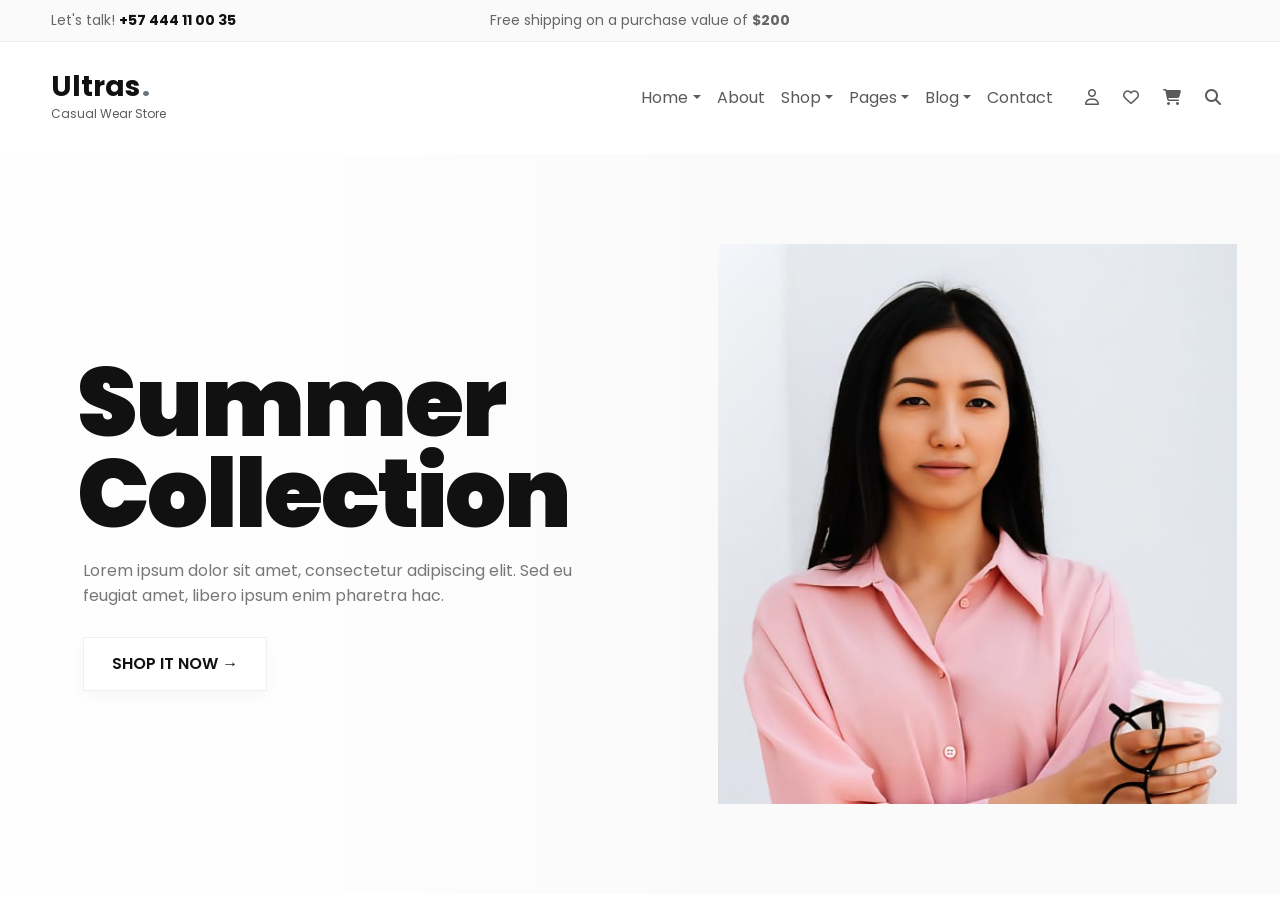
<file: index.html>
<!DOCTYPE html>
<html lang="en">
<head>
  <meta charset="UTF-8">
  <meta name="viewport" content="width=device-width, initial-scale=1.0">
  <meta name="author" content="Samuel Sánchez">
  <meta name="description" content="Ultras. Casual Wear Store - Summer Collection">
  <title>Ultras. Casual Wear Store</title>

  <!-- Bootstrap -->
  <link href="https://cdn.jsdelivr.net/npm/bootstrap@5.3.0/dist/css/bootstrap.min.css" rel="stylesheet">

  <!-- Iconos -->
  <link rel="stylesheet" href="https://cdnjs.cloudflare.com/ajax/libs/font-awesome/6.5.0/css/all.min.css">

  <!-- Fuente: Poppins (para tipografía similar al demo) -->
  <link href="https://fonts.googleapis.com/css2?family=Poppins:wght@300;400;600;700;900&display=swap" rel="stylesheet">

  <!-- Estilos personalizados -->
  <link rel="stylesheet" href="css/styles.css">
</head>

<body>
  <!-- HEADER SUPERIOR -->
  <header class="header-top">
    <div class="header-container">
      <span class="header-top__contact">
        Let's talk! <strong>+57 444 11 00 35</strong>
      </span>
      <span class="header-top__info">
        Free shipping on a purchase value of <strong>$200</strong>
      </span>
    </div>
  </header>

  <!-- NAVBAR PRINCIPAL -->
  <nav class="navbar navbar-expand-lg navbar-light bg-white">
    <div class="container nav-inner">
      <a class="navbar-brand brand-block" href="#">
        <div class="logo">
          <h3 class="logo-title fw-bold m-0">Ultras<span class="dot text-secondary">.</span></h3>
          <div class="logo-sub text-muted small">Casual Wear Store</div>
        </div>
      </a>

      <button class="navbar-toggler" type="button" data-bs-toggle="collapse" data-bs-target="#navbarNav" aria-controls="navbarNav" aria-expanded="false" aria-label="Toggle navigation">
        <span class="navbar-toggler-icon"></span>
      </button>

      <div class="collapse navbar-collapse justify-content-end align-items-center" id="navbarNav">
        <ul class="navbar-nav align-items-center">
          <li class="nav-item dropdown">
            <a class="nav-link dropdown-toggle" href="#" id="homeDropdown" role="button" data-bs-toggle="dropdown" aria-expanded="false">Home</a>
            <ul class="dropdown-menu" aria-labelledby="homeDropdown">
              <li><a class="dropdown-item" href="#">Main</a></li>
              <li><a class="dropdown-item" href="#">Minimal</a></li>
            </ul>
          </li>

          <li class="nav-item"><a class="nav-link" href="#">About</a></li>

          <li class="nav-item dropdown">
            <a class="nav-link dropdown-toggle" href="#" id="shopDropdown" role="button" data-bs-toggle="dropdown" aria-expanded="false">Shop</a>
            <ul class="dropdown-menu" aria-labelledby="shopDropdown">
              <li><a class="dropdown-item" href="#">Products</a></li>
              <li><a class="dropdown-item" href="#">Categories</a></li>
            </ul>
          </li>

          <li class="nav-item dropdown">
            <a class="nav-link dropdown-toggle" href="#" id="pagesDropdown" role="button" data-bs-toggle="dropdown" aria-expanded="false">Pages</a>
            <ul class="dropdown-menu" aria-labelledby="pagesDropdown">
              <li><a class="dropdown-item" href="#">Login</a></li>
              <li><a class="dropdown-item" href="#">Register</a></li>
            </ul>
          </li>

          <li class="nav-item dropdown">
            <a class="nav-link dropdown-toggle" href="#" id="blogDropdown" role="button" data-bs-toggle="dropdown" aria-expanded="false">Blog</a>
            <ul class="dropdown-menu" aria-labelledby="blogDropdown">
              <li><a class="dropdown-item" href="#">Latest</a></li>
              <li><a class="dropdown-item" href="#">Trends</a></li>
            </ul>
          </li>

          <li class="nav-item"><a class="nav-link" href="#">Contact</a></li>

          <!-- Iconos derecha -->
          <li class="nav-item ms-3"><a class="nav-link" href="#"><i class="fa-regular fa-user"></i></a></li>
          <li class="nav-item ms-2"><a class="nav-link" href="#"><i class="fa-regular fa-heart"></i></a></li>
          <li class="nav-item ms-2"><a class="nav-link" href="#"><i class="fa-solid fa-cart-shopping"></i></a></li>
          <li class="nav-item ms-2"><a class="nav-link" href="#"><i class="fa-solid fa-magnifying-glass"></i></a></li>
        </ul>
      </div>
    </div>
  </nav>

  <!-- HERO SECTION (imagen COMO FONDO detrás del texto) -->
  <section class="hero">
    <div class="hero-inner container">
      <div class="hero-text">
        <h1 class="hero-title">Summer<br>Collection</h1>
        <p class="hero-desc">
          Lorem ipsum dolor sit amet, consectetur adipiscing elit. Sed eu feugiat amet, libero ipsum enim pharetra hac.
        </p>
        <a class="btn-cta" href="#">SHOP IT NOW →</a>
      </div>

      <!-- elemento vacío cuya imagen se aplica desde CSS como background -->
      <div class="hero-visual" aria-hidden="true"></div>
    </div>
  </section>

  <!-- Bootstrap JS -->
  <script src="https://cdn.jsdelivr.net/npm/bootstrap@5.3.0/dist/js/bootstrap.bundle.min.js"></script>
</body>
</html>
</file>
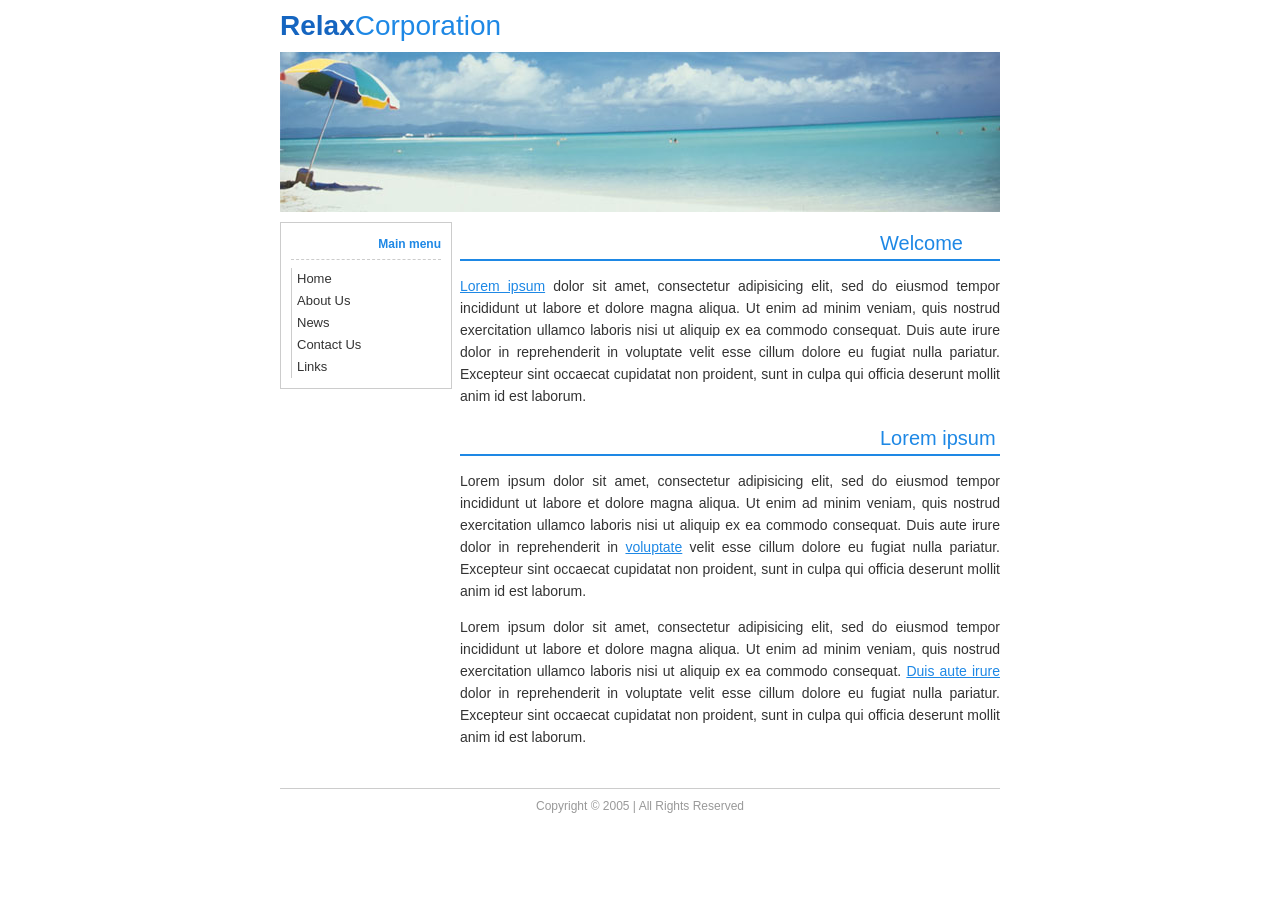
<file: Examen 1 Css/index.html>
<!DOCTYPE html>
<html>
  <head>
    <meta charset="utf-8">
    <title>Relax Corporation</title>
    <link href="css.css" rel="stylesheet" type="text/css" />
  </head>
  <body>
    <div id="main">
      <div id="top-nav">
        <b>Relax</b>Corporation
      </div>

      <div id="header">
        <img src="images/header.jpg" alt="Relax header" width="720" height="160" />
      </div>

      <div id="navigation">
        <a href="#">Home</a>
        <a href="#">About Us</a>
        <a href="#">News</a>
        <a href="#">Contact Us</a>
        <a href="#">Links</a>
      </div>

      <div id="content">
        <h1>Welcome</h1>
        <p>
          <a href="#">Lorem ipsum</a> dolor sit amet, consectetur adipisicing elit, 
          sed do eiusmod tempor incididunt ut labore et dolore magna aliqua. Ut enim 
          ad minim veniam, quis nostrud exercitation ullamco laboris nisi ut aliquip 
          ex ea commodo consequat. Duis aute irure dolor in reprehenderit in voluptate 
          velit esse cillum dolore eu fugiat nulla pariatur. Excepteur sint occaecat 
          cupidatat non proident, sunt in culpa qui officia deserunt mollit anim id 
          est laborum.
        </p>

        <h1>Lorem ipsum</h1>
        <p>
          Lorem ipsum dolor sit amet, consectetur adipisicing elit, sed do eiusmod 
          tempor incididunt ut labore et dolore magna aliqua. Ut enim ad minim veniam, 
          quis nostrud exercitation ullamco laboris nisi ut aliquip ex ea commodo 
          consequat. Duis aute irure dolor in reprehenderit in 
          <a href="#">voluptate</a> velit esse cillum dolore eu fugiat nulla pariatur. 
          Excepteur sint occaecat cupidatat non proident, sunt in culpa qui officia 
          deserunt mollit anim id est laborum.
        </p>

        <p>
          Lorem ipsum dolor sit amet, consectetur adipisicing elit, sed do eiusmod 
          tempor incididunt ut labore et dolore magna aliqua. Ut enim ad minim veniam, 
          quis nostrud exercitation ullamco laboris nisi ut aliquip ex ea commodo 
          consequat. <a href="#">Duis aute irure</a> dolor in reprehenderit in voluptate 
          velit esse cillum dolore eu fugiat nulla pariatur. Excepteur sint occaecat 
          cupidatat non proident, sunt in culpa qui officia deserunt mollit anim id 
          est laborum.
        </p>
      </div>

      <div id="footer">
        <hr />
        Copyright © 2005 | All Rights Reserved
      </div>
    </div>
  </body>
</html>
</file>
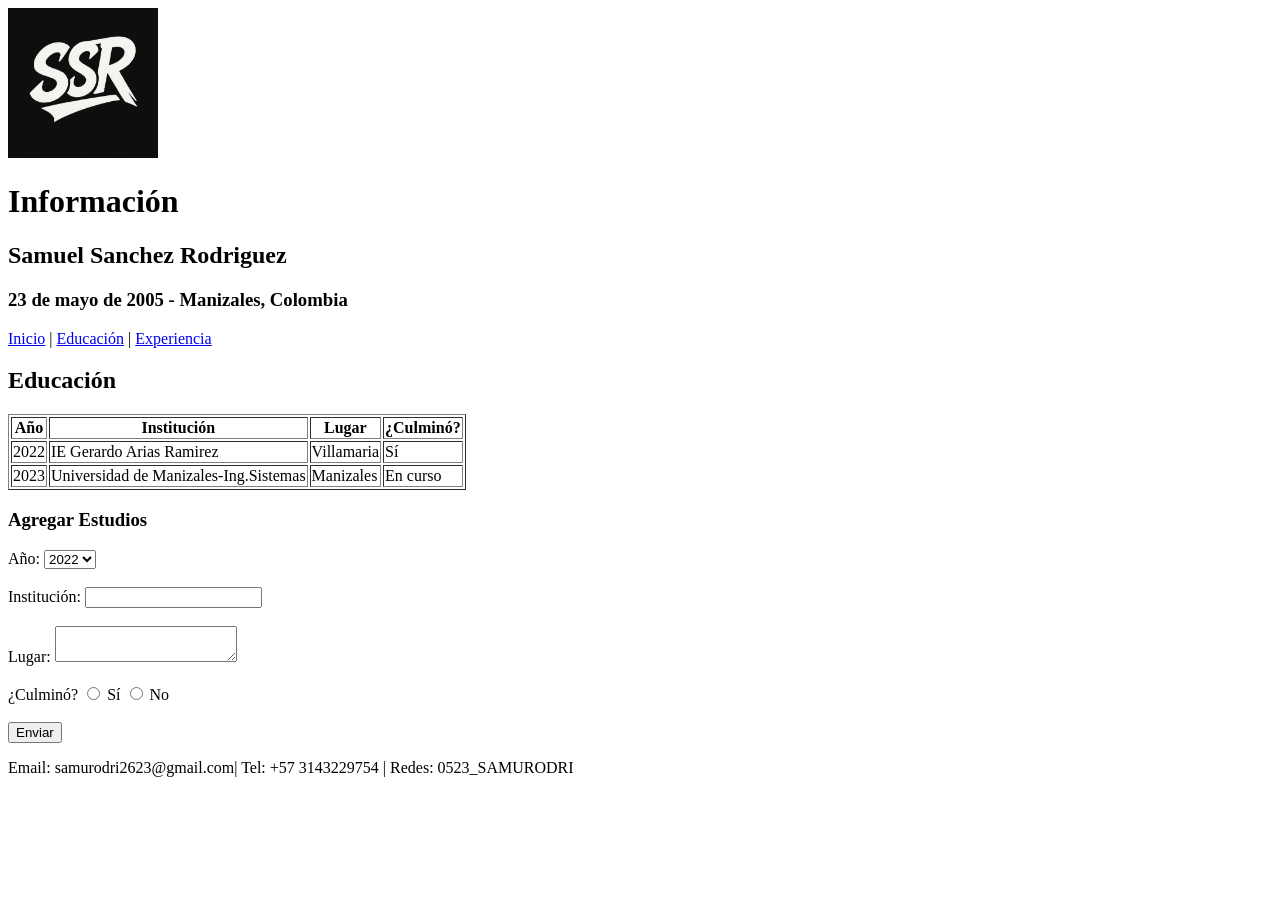
<file: education.html>
<!DOCTYPE html>
<html lang="es">
<head>
  <meta charset="UTF-8">
  <title>Hoja de vida samu</title>
</head>
<body>
 <!-- Logo -->
<img src="assets/logo.jpg" alt="Logo samu" width="150">

  <h1>Información</h1>
  <h2>Samuel Sanchez Rodriguez</h2>
  <h3>23 de mayo de 2005 - Manizales, Colombia</h3>

  <!-- Menú -->
  <nav>
    <a href="../Prog4/index.html">Inicio</a> |
    <a href="#">Educación</a> |
    <a href="../Prog4/experiencias.html">Experiencia</a>
  </nav>

  <h2>Educación</h2>

  <!-- Tabla -->
  <table border="1">
    <tr>
      <th>Año</th>
      <th>Institución</th>
      <th>Lugar</th>
      <th>¿Culminó?</th>
    </tr>
    <tr>
      <td>2022</td>
      <td>IE Gerardo Arias Ramirez  </td>
      <td>Villamaria</td>
      <td>Sí</td>
    </tr>
    <tr>
       <td>2023</td>
      <td>Universidad de Manizales-Ing.Sistemas</td>
      <td>Manizales</td>
      <td>En curso</td>
  </table>

  <!-- Formulario -->
  <h3>Agregar Estudios</h3>
  <form>
    <label>Año:</label>
    <select>
      <option>2022</option>
      <option>2023</option>
      <option>2024</option>
      <option>2025</option>
    </select>
    <br><br>

    <label>Institución:</label>
    <input type="text" required>
    <br><br>

    <label>Lugar:</label>
    <textarea></textarea>
    <br><br>

    <label>¿Culminó?</label>
    <input type="radio" name="culmino"> Sí
    <input type="radio" name="culmino"> No
    <br><br>

    <button type="submit">Enviar</button>
  </form>

  <footer>
   <p>Email: samurodri2623@gmail.com|
    Tel: +57 3143229754 | Redes: 0523_SAMURODRI</p>
  </footer>
</body>
</html>
</file>
<file: css/styles.css>
/* RESET */
*{margin:0;padding:0;box-sizing:border-box}
html,body{height:100%}
body{font-family: 'Poppins', "Helvetica Neue", Arial, sans-serif;color:#111;background:#fff}

/* HEADER SUPERIOR */
.header-top{background:#fafafa;border-bottom:1px solid #eee;font-size:14px;color:#666}
.header-container{width:92%;max-width:1200px;margin:0 auto;display:flex;align-items:center;justify-content:flex-start;position:relative;padding:10px 0}
.header-top__contact{z-index:3}
.header-top__contact strong{color:#111}
.header-top__info{position:absolute;left:50%;transform:translateX(-50%);z-index:2;color:#666}

/* NAVBAR / LOGO */
.nav-inner{width:92%;max-width:1200px;margin:0 auto;padding:18px 0;display:flex;align-items:center;justify-content:space-between}
.brand-block{text-decoration:none;color:inherit}
.logo{display:flex;flex-direction:column;align-items:flex-start}
.logo-title{font-size:28px;font-weight:800;line-height:1;margin:0}
.logo .dot{color:#cfcfcf;margin-left:2px}
.logo-sub{font-size:12px;color:#888;margin-top:4px}

/* HERO */
.hero{position:relative;overflow:hidden;background:#fafafa;padding:90px 0;min-height:560px}
.hero-inner{width:92%;max-width:1200px;margin:0 auto;display:grid;grid-template-columns:55% 45%;align-items:center;gap:20px;position:relative;min-height:560px}
.hero-text{z-index:6;max-width:560px;padding-left:20px}

/* typography big */
.hero-title{font-size:96px;font-weight:900;line-height:0.95;color:#111;margin-bottom:18px;letter-spacing:-2px;margin-left:-6px}
.hero-desc{font-size:16px;color:#777;line-height:1.6;margin-bottom:28px;max-width:520px}
.btn-cta{display:inline-block;background:#fff;padding:14px 28px;text-decoration:none;border:1px solid rgba(0,0,0,0.06);color:#111;font-weight:600;box-shadow:0 6px 18px rgba(0,0,0,0.03)}

/* hero image as background on the right
   The image file in your project root is "Imagen 1.jpg".
   CSS file is css/styles.css so path to that image is ../Imagen 1.jpg */
.hero-visual{position:relative;/* now sits in the grid's right column */width:100%;height:100%;min-height:560px;background-image:url("../img/imagen1.jpg");background-repeat:no-repeat;background-position:center right;background-size:cover;z-index:1}

/* ensure the visual covers minimum area on very wide screens and stays responsive */
@media (min-width:1600px){
  .hero-visual{width:50%}
}

/* overlay (máscara blanca en la izquierda para legibilidad) */
.hero::before{content:"";position:absolute;left:0;top:0;bottom:0;width:58%;background:linear-gradient(90deg,rgba(255,255,255,0.92) 0%, rgba(255,255,255,0.78) 40%, rgba(255,255,255,0) 100%);z-index:3;pointer-events:none}

/* responsive */
@media (max-width:1100px){
  .hero-title{font-size:84px}
  .hero-inner{grid-template-columns:52% 48%}
  .hero::before{width:52%}
}
/* Larger screens: make title even bigger to match demo */
@media (min-width:1400px){
  .hero-title{font-size:110px}
}
@media (min-width:1800px){
  .hero-title{font-size:130px}
  .hero-inner{grid-template-columns:50% 50%}
}
@media (max-width:900px){
  .nav-inner .logo{align-items:center}
  .header-container{justify-content:center}
  .header-top__contact{position:absolute;left:12px;top:10px}
  .hero-inner{display:block;text-align:center;padding-bottom:50px}
  .hero-visual{width:100%;height:320px;background-position:center}
  .hero::before{display:none}
  .hero-title{font-size:42px;line-height:1.02;margin-left:0}
  .hero{padding:50px 0;min-height:auto}
}
@media (max-width:480px){
  .hero-title{font-size:34px}
  .hero-visual{height:260px}
  .hero-desc{font-size:14px}
}
</file>
<file: Examen 1 Css/css.css>
body {
  font-family: Arial, sans-serif;
  background-color: #ffffff; /* Fondo blanco */
  margin: 0;
  padding: 0;
  color: #333;
}

#main {
  width: 720px;
  margin: 0 auto;
}

/* Encabezado */
#top-nav {
  font-size: 28px;
  color: #1e88e5;
  padding: 10px 0;
  font-weight: normal;
  background-color: #ffffff;
}

#top-nav b {
  color: #1565c0;
}

#header img {
  display: block;
  width: 720px;
  height: 160px;
}

/* Menú lateral */
#navigation {
  float: left;
  width: 150px;
  border: 1px solid #cccccc;
  background-color: #ffffff;
  padding: 10px;
  margin-top: 10px;
  font-size: 13px;
  line-height: 22px;
}

/* “main menu” con una sola línea */
#navigation::before {
  content: "Main menu";
  display: block;
  text-align: right;
  color: #1e88e5;
  font-weight: bold;
  font-size: 12px;
  border-bottom: 1px dashed #cccccc;
  padding-bottom: 4px;
  margin-bottom: 8px;
}

/* Enlaces */
#navigation a {
  display: block;
  color: #333333;
  text-decoration: none;
  padding-left: 5px;
  border-left: 1px solid #cccccc;
}

#navigation a:hover {
  color: #1e88e5;
}

#content {
  margin-left: 180px;      /* deja espacio para el menú lateral */
  padding: 0;              /* quitamos todo el padding interno */
}

#content h1 {
  font-size: 20px;
  color: #1e88e5;
  border-bottom: 1px solid #1e88e5;
  padding-bottom: 5px;
  margin-top: 20px;
  font-weight: normal;
  position: relative;
  padding-left: 420px; /* mueve el texto */
}

#content h1::before { 
  content: "";
  position: absolute;
  left: 0;
  bottom: 0;
  width: 100%;
  border-bottom: 1px solid #1e88e5; /* línea fija en su lugar */
}

#content p {
  font-size: 14px;
  line-height: 22px;
  color: #333333;
  text-align: justify;          /* texto alineado igual que los títulos */
}

#content a {
  color: #1e88e5;
  text-decoration: underline;
}
/* Footer */
#footer {
  clear: both;
  text-align: center;
  font-size: 12px;
  color: #999999;
  padding: 20px 0;
  background-color: #ffffff;
}

#footer hr {
  border: none;
  border-top: 1px solid #cccccc;
  margin-bottom: 10px;
}
</file>
